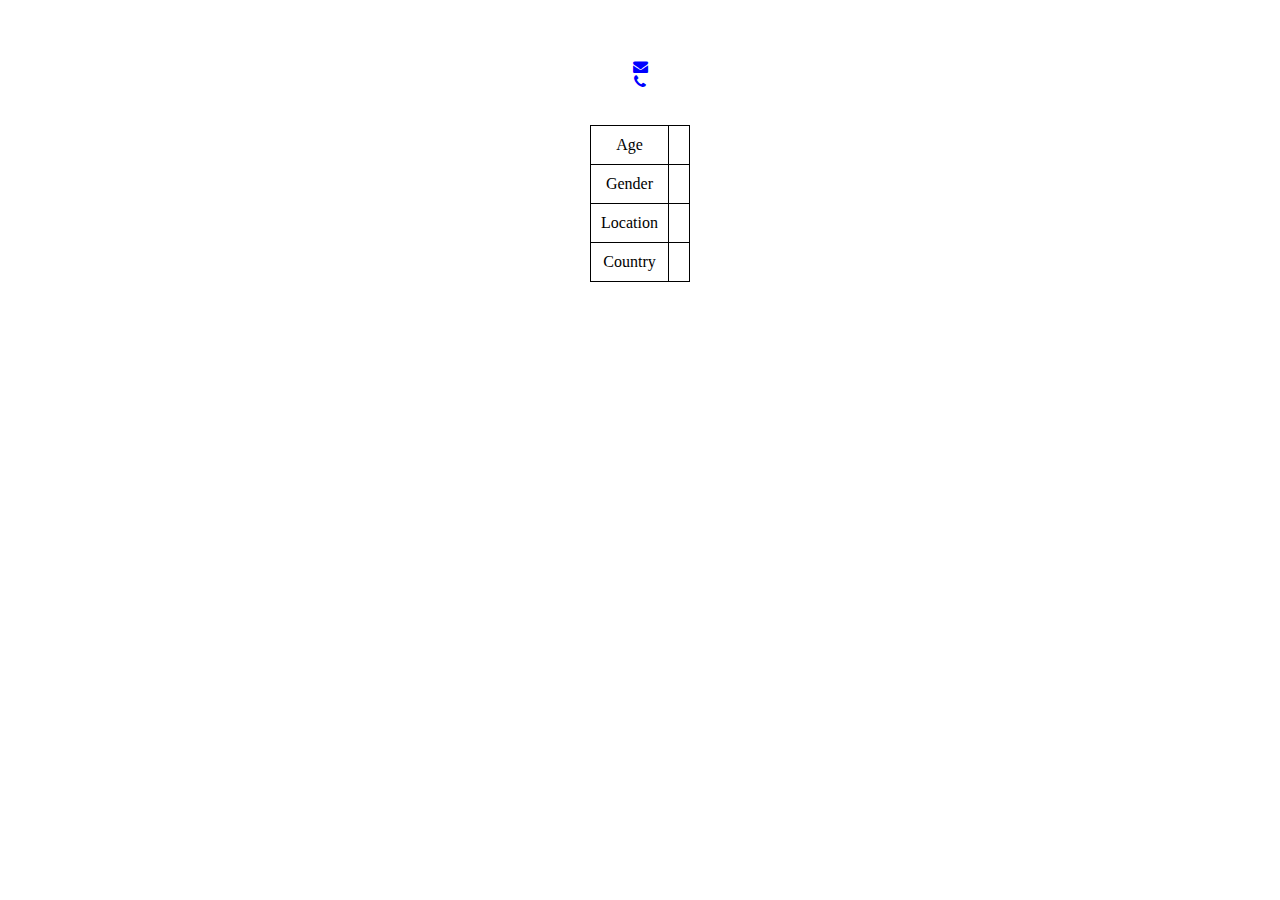
<file: api calls/index.html>
<html lang="en"> 

<head> 
<meta charset="UTF-8" /> 
<meta name="viewport" content= 
	"width=device-width, initial-scale=1.0" /> 

<link id="favicon" rel="icon"
	href="" sizes="16x16" /> 
		
<!-- font-awesome library to make the 
	webpage more appealing -->
<link rel="stylesheet" href= 
"https://cdnjs.cloudflare.com/ajax/libs/font-awesome/4.7.0/css/font-awesome.min.css" /> 

<link rel="stylesheet" href="./style.css"/>
</head> 

<body> 
<div class="content"> 
	<div class="head"> 
	<h1 id="head"></h1> 
	</div> 
	<div class="email"> 
	<i class="fa fa-envelope" style= 
		"font-size: 15px; color: blue;"></i> 
	<a href="" id="email"> </a> 
	</div> 
	<div class="phone"> 
	<i class="fa fa-phone" style= 
		"font-size: 15px; color: blue;"></i> 
	<a href="" id="phone"> </a> 
	</div> 
	<br /> 
	<div id="user-img"></div> 
	<br /> 

	<div class="details"> 
	<table> 
		<tr> 
		<td>Age</td> 
		<td><span id="age"></span></td> 
		</tr> 
		<tr> 
		<td>Gender</td> 
		<td><span id="gender"></span></td> 
		</tr> 
		<tr> 
		<td>Location</td> 
		<td><span id="location"></span></td> 
		</tr> 
		<tr> 
		<td>Country</td> 
		<td><span id="country"></span></td> 
		</tr> 
	</table> 
	</div> 
</div> 
<script src="./script.js"></script>
</body> 

</html>
</file>
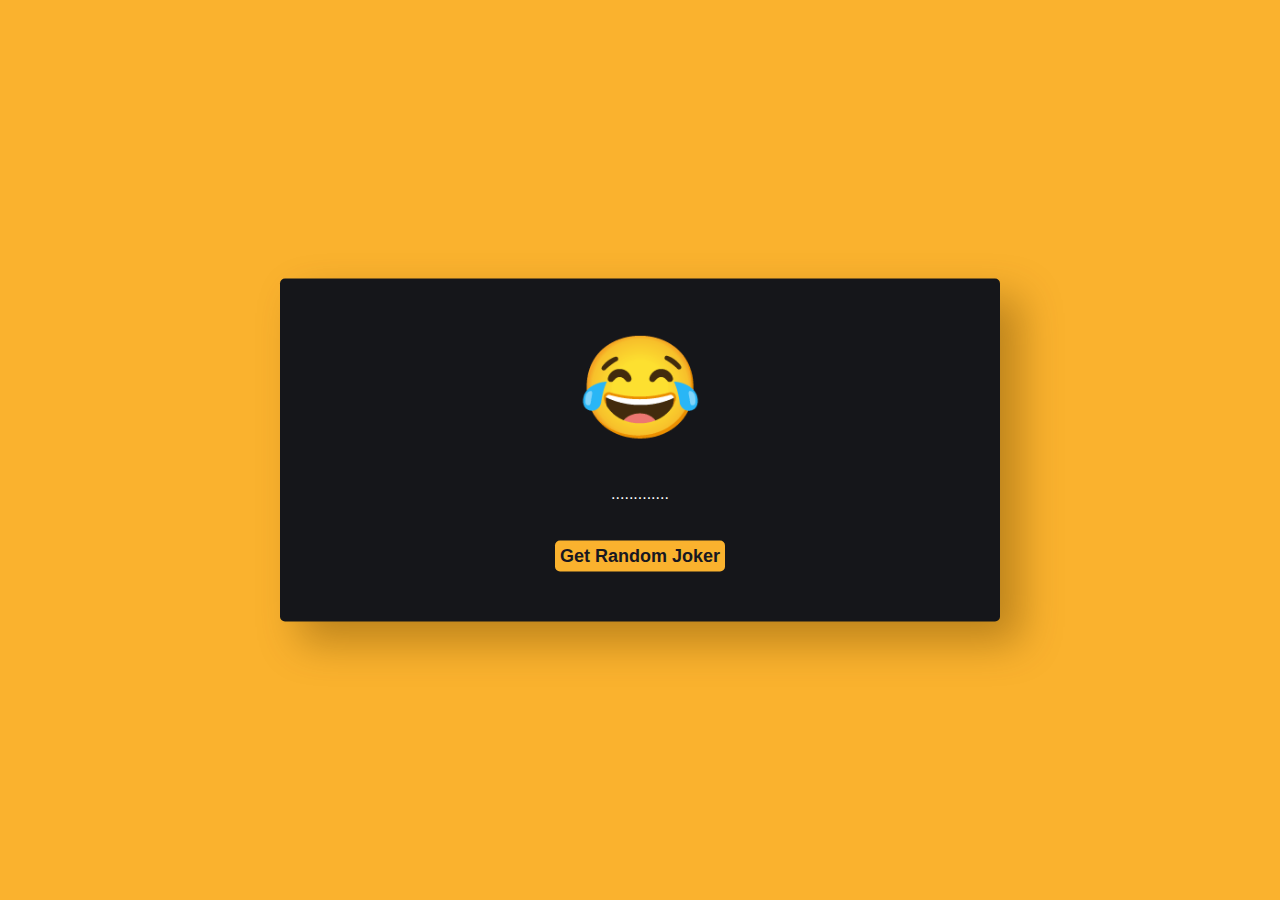
<file: api calls3/index.html>
<!DOCTYPE html>
<html lang="en">
<head>
    <meta charset="UTF-8">
    <meta name="viewport" content="width=device-width, initial-scale=1.0">
    <title>Rondom Joke Generator</title>
    
    <link href="https://fonts.googleapis.com/css2?family=Nunito:ital,wght@0,200..1000;1,200..1000&family=Roboto+Mono:ital,wght@0,100..700;1,100..700&display=swap" rel="stylesheet">
    <link href="./style.css" rel="stylesheet">
</head>
<body>
    <div class="wrapper">
        <span>&#128514</span>
        <p id="joke">
            .............
        </p>
        <button id="btn">Get Random Joker</button>
    </div>
    <script src="./script.js"></script>
</body>
</html>
</file>
<file: api calls/style.css>
.content { 
	text-align: center; 
	padding: 30px; 
	margin: 0px auto; 
} 

.details { 
	margin-left: auto; 
	margin-right: auto; 
} 

img { 
	border-radius: 5px; 
	box-shadow: black; 
} 

table, 
td { 
	border-collapse: collapse; 
	margin-left: auto; 
	margin-right: auto; 
	text-align: center; 
	padding: 10px; 
	border: 1px solid black; 
}
</file>
<file: api calls3/style.css>
*{
    padding:0;
    margin:0;
    box-sizing: border-box;
    font-family: 'Rubik',sans-serif;
}
body{
    background-color: #fab22e;
}
.wrapper{
    width:80vmin;
    padding:50px 40px;
    background-color: #15161a;
    position:absolute;
    transform: translate(-50%,-50%);
    top:50%;
    left:50%;
    border-radius:5px;
    box-shadow:20px 20px 40px rgba(97,63,0,0.4);

}

span{
    display: block;
    text-align: center;
    font-size: 100px;
}
p{
    font-size: 16px;
    color:#ffff;
    font-weight: 400;
    text-align: center;
    word-wrap:break-word;
    line-height:35px;
    margin:30px 0;
  

}

button{
    display:block;
    background-color: #fab22e;
    border:none;
    padding:5px;
    font-size:18px;
    color:#171721;
    font-weight: 600;
    padding:auto;
    margin: 0 auto;
    border-radius: 5px;
    cursor:pointer;
}
</file>
